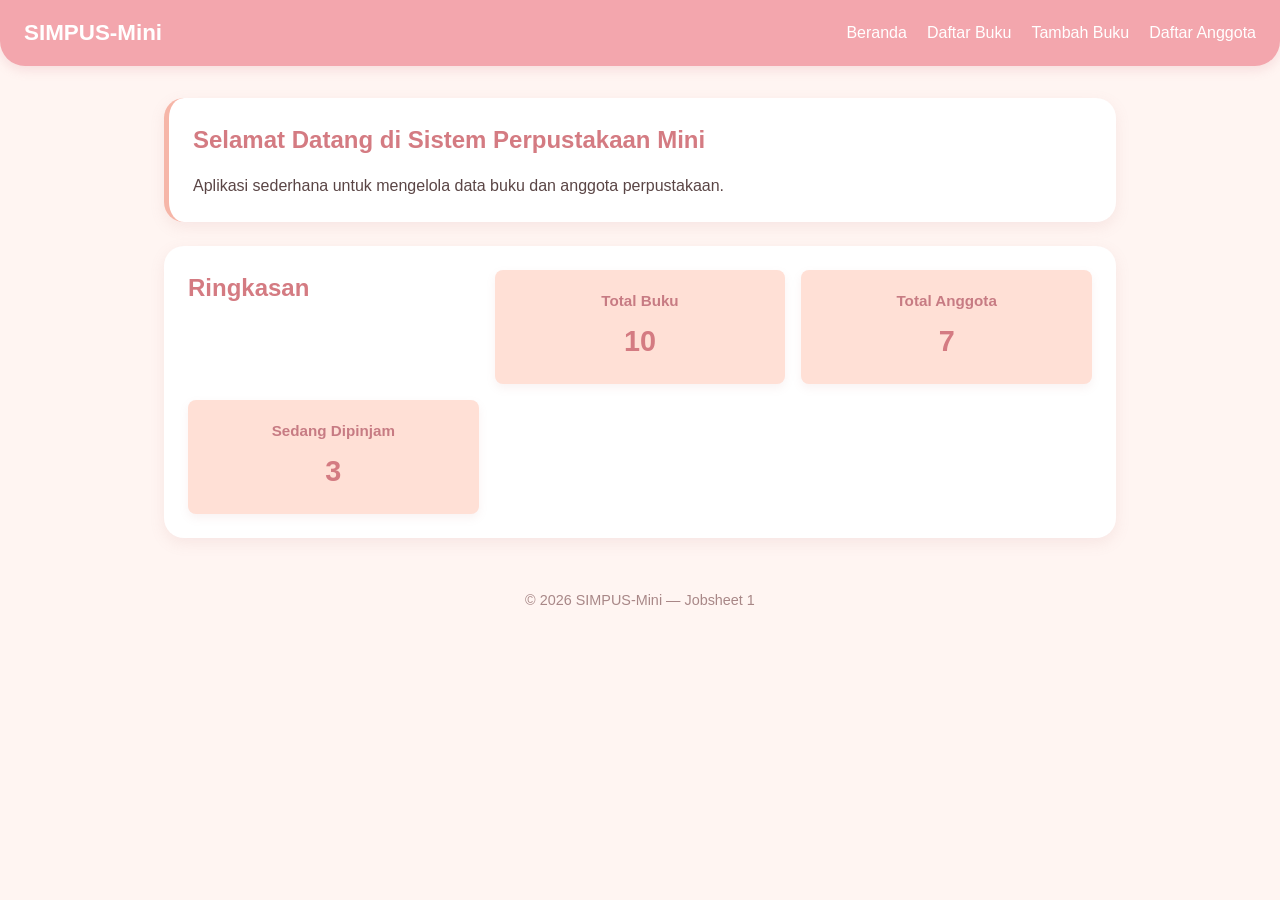
<file: index.html>
<!DOCTYPE html>
<html lang="id">
<head>
    <meta charset="UTF-8">
    <title>SIMPUS-Mini | Beranda</title>
    <link rel="stylesheet" href="assets/css/style.css">
</head>
<body>
    <header>
        <h1>SIMPUS-Mini</h1>
        <nav>
            <ul>
                <li><a href="index.html">Beranda</a></li>
                <li><a href="buku/list.html">Daftar Buku</a></li>
                <li><a href="buku/tambah.html">Tambah Buku</a></li>
                <li><a href="anggota/list.html">Daftar Anggota</a></li>
            </ul>
        </nav>
    </header>

    <main>
        <section>
            <h2>Selamat Datang di Sistem Perpustakaan Mini</h2>
            <p>Aplikasi sederhana untuk mengelola data buku dan anggota perpustakaan.</p>
        </section>

        <section>
            <h2>Ringkasan</h2>
            <article>
                <h3>Total Buku</h3>
                <p>10</p>
            </article>
            <article>
                <h3>Total Anggota</h3>
                <p>7</p>
            </article>
            <article>
                <h3>Sedang Dipinjam</h3>
                <p>3</p>
            </article>
        </section>
    </main>

    <footer>
        <p>&copy; 2026 SIMPUS-Mini &mdash; Jobsheet 1</p>
    </footer>
</body>
</html>
</file>
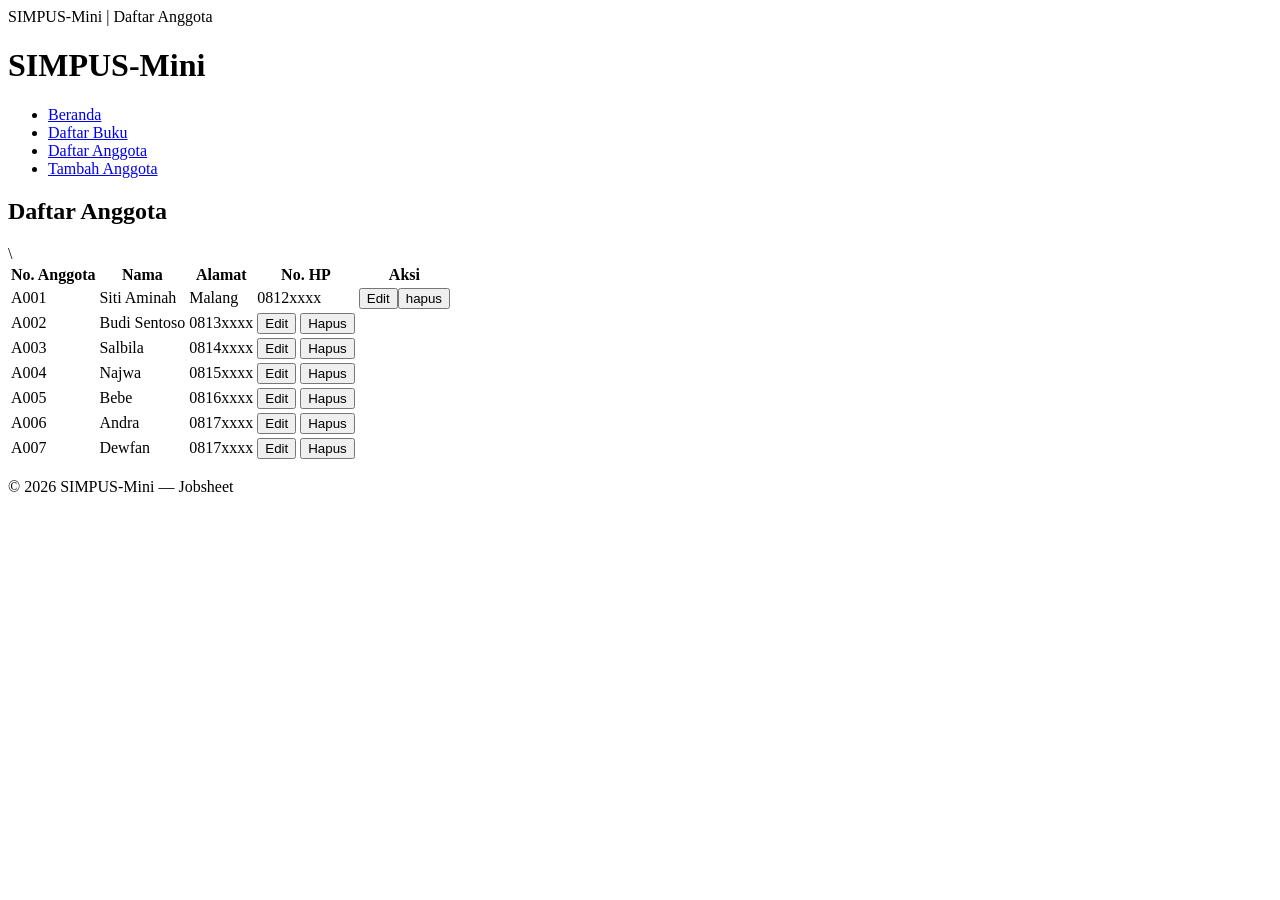
<file: anggota/list.html>
<!DOCTYPE html>
<html lang="id">
<head>
    <meta charset="UTF-8">
    <tittle>SIMPUS-Mini | Daftar Anggota</tittle>
</head>
<body>
    <header>
        <h1>SIMPUS-Mini</h1>
        <nav>
            <ul>
                <li><a href="../index.html">Beranda</a></li>
                <li><a href="../buku/list.html">Daftar Buku</a></li>
                <li><a href="list.html">Daftar Anggota</a></li>
                <li><a href="tambah.html">Tambah Anggota</a></li>
            </ul>
        </nav>
    </header>

    <main>
        <section>
            <h2>Daftar Anggota</h2>
            <table>
                <thead>
                    <tr>
                        <th>No. Anggota</th>
                        <th>Nama</th>
                        <th>Alamat</th>
                        <th>No. HP</th>
                        <th>Aksi</th>
                    </tr>
                </thead>
                <tbody>
                    <tr>
                        <td>A001</td>
                        <td>Siti Aminah</td>
                        <td>Malang</td>
                        <td>0812xxxx</td>
                        <td>
                            <button type="button">Edit</buttom>
                            <button type="button">hapus</button>
                        </td>
                    </tr>
                    <tr>
                        <td>A002</td>
                        <td>Budi Sentoso</td>
                        <td>0813xxxx</td>
                        <td>
                            <button type="button">Edit</button>
                            <button type="button">Hapus</button>
                        </td>
                    </tr>
                    <tr>
                        <td>A003</td>
                        <td>Salbila</td>
                        <td>0814xxxx</td>
                        <td>
                            <button type="button">Edit</button>
                            <button type="button">Hapus</button>
                        </td>
                    </tr>
                    <tr>
                        <td>A004</td>
                        <td>Najwa</td>
                        <td>0815xxxx</td>
                        <td>
                            <button type="button">Edit</button>
                            <button type="button">Hapus</button>
                        </td>
                    </tr>
                    <tr>
                        <td>A005</td>
                        <td>Bebe</td>
                        <td>0816xxxx</td>
                        <td>
                            <button type="button">Edit</button>
                            <button type="button">Hapus</button>
                        </td>
                    </tr>
                    <tr>
                        <td>A006</td>
                        <td>Andra</td>
                        <td>0817xxxx</td>
                        <td>
                            <button type="button">Edit</button>
                            <button type="button">Hapus</button>
                        </td>
                    </tr>\
                    <tr>
                        <td>A007</td>
                        <td>Dewfan</td>
                        <td>0817xxxx</td>
                        <td>
                            <button type="button">Edit</button>
                            <button type="button">Hapus</button>
                        </td>
                    </tr>
                </tbody>
            </table>
        </section>
    </main>

    <footer>
        <p>&copy; 2026 SIMPUS-Mini &mdash; Jobsheet</p>
    </footer>
</body>
</html>
</file>
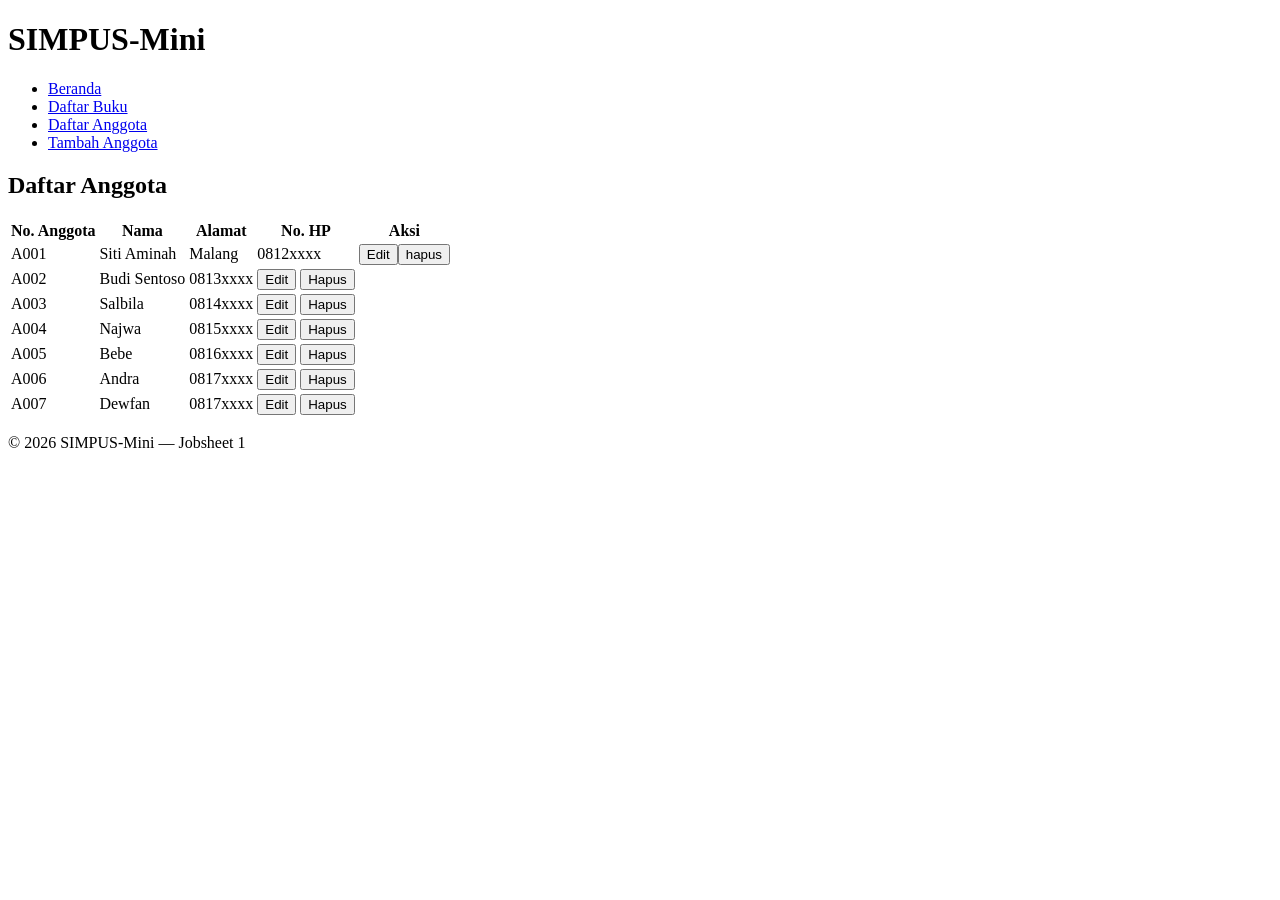
<file: anggota/tambah.html>
<!DOCTYPE html>
<html lang="id">
<head>
    <meta charset="UTF-8">
    <title>SIMPUS-Mini | Daftar Anggota</title>
</head>
<body>
    <header>
        <h1>SIMPUS-Mini</h1>
        <nav>
            <ul>
                <li><a href="../index.html">Beranda</a></li>
                <li><a href="../buku/list.html">Daftar Buku</a></li>
                <li><a href="list.html">Daftar Anggota</a></li>
                <li><a href="tambah.html">Tambah Anggota</a></li>
            </ul>
        </nav>
    </header>

    <main>
        <section>
            <h2>Daftar Anggota</h2>
            <table>
                <thead>
                    <tr>
                        <th>No. Anggota</th>
                        <th>Nama</th>
                        <th>Alamat</th>
                        <th>No. HP</th>
                        <th>Aksi</th>
                    </tr>
                </thead>
                <tbody>
                    <tr>
                        <td>A001</td>
                        <td>Siti Aminah</td>
                        <td>Malang</td>
                        <td>0812xxxx</td>
                        <td>
                            <button type="button">Edit</buttom>
                            <button type="button">hapus</button>
                        </td>
                    </tr>
                    <tr>
                        <td>A002</td>
                        <td>Budi Sentoso</td>
                        <td>0813xxxx</td>
                        <td>
                            <button type="button">Edit</button>
                            <button type="button">Hapus</button>
                        </td>
                    </tr>
                    <tr>
                        <td>A003</td>
                        <td>Salbila</td>
                        <td>0814xxxx</td>
                        <td>
                            <button type="button">Edit</button>
                            <button type="button">Hapus</button>
                        </td>
                    </tr>
                    <tr>
                        <td>A004</td>
                        <td>Najwa</td>
                        <td>0815xxxx</td>
                        <td>
                            <button type="button">Edit</button>
                            <button type="button">Hapus</button>
                        </td>
                    </tr>
                    <tr>
                        <td>A005</td>
                        <td>Bebe</td>
                        <td>0816xxxx</td>
                        <td>
                            <button type="button">Edit</button>
                            <button type="button">Hapus</button>
                        </td>
                    </tr>
                    <tr>
                        <td>A006</td>
                        <td>Andra</td>
                        <td>0817xxxx</td>
                        <td>
                            <button type="button">Edit</button>
                            <button type="button">Hapus</button>
                        </td>
                    </tr>
                    <tr>
                        <td>A007</td>
                        <td>Dewfan</td>
                        <td>0817xxxx</td>
                        <td>
                            <button type="button">Edit</button>
                            <button type="button">Hapus</button>
                        </td>
                    </tr>
                </tbody>
            </table>
        </section>
    </main>

    <footer>
        <p>&copy; 2026 SIMPUS-Mini &mdash; Jobsheet 1</p>
    </footer>
</body>
</html>
</file>
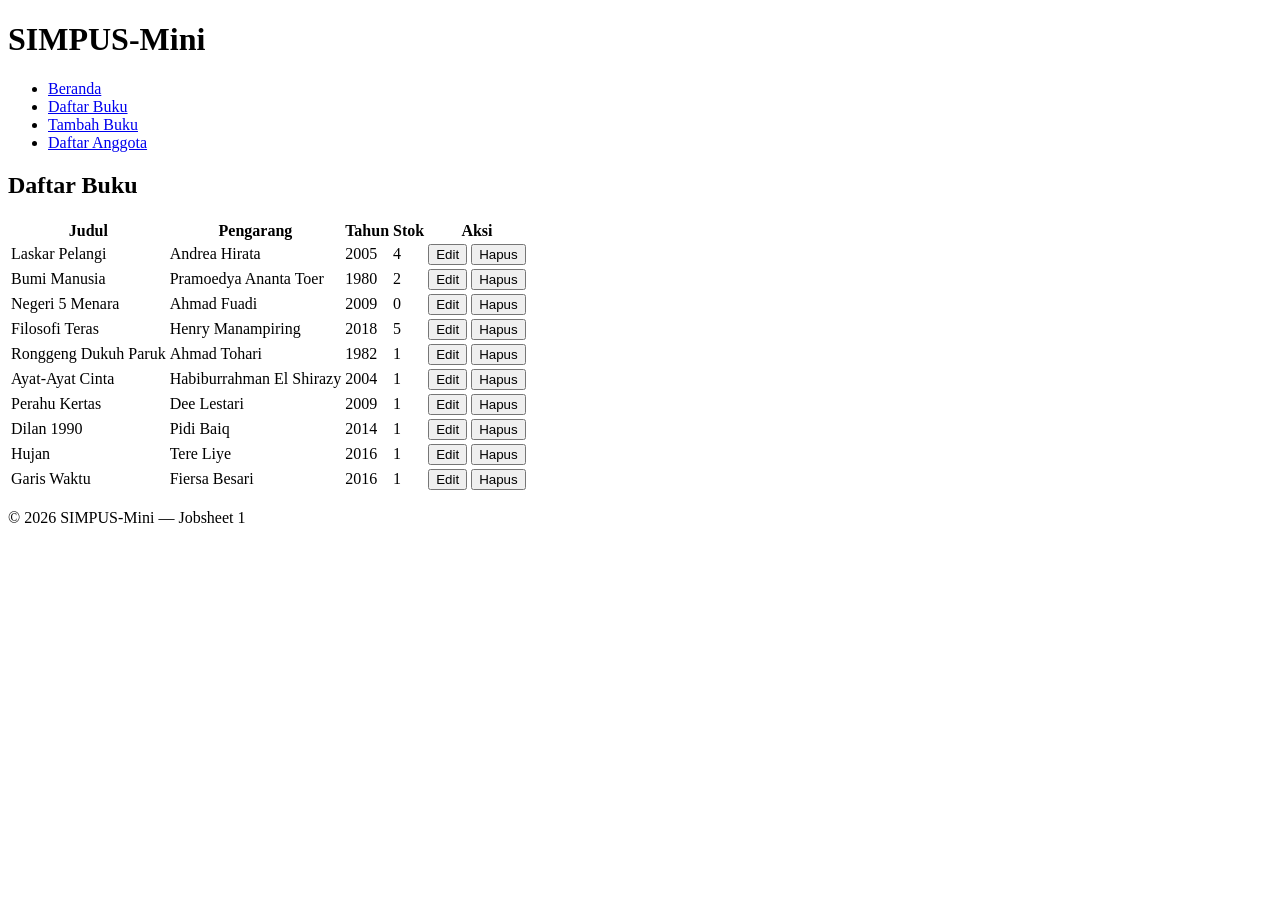
<file: buku/list.html>
<!DOCTYPE html>
<html kang="id">
<head>
    <meta charset="UTF-8">
    <title>SIMPUS-Mini | Daftar Buku</title>
</head>
<body>
    <header>
        <h1>SIMPUS-Mini</h1>
        <nav>
            <ul>
                <li><a href="../index.html">Beranda</a></li>
                <li><a href="../buku/list.html">Daftar Buku</a></li>
                <li><a href="tambah.html">Tambah Buku</a></li>
                <li><a href="../anggota/list.html">Daftar Anggota</a></li>
            </ul>
        </nav>
    </header>

    <main>
        <section>
            <h2>Daftar Buku</h2>
            <table>
                <thead>
                    <tr>
                        <th>Judul</th>
                        <th>Pengarang</th>
                        <th>Tahun</th>
                        <th>Stok</th>
                        <th>Aksi</th>
                    </tr>
                </thead>
                <tbody>
                    <tr>
                        <td>Laskar Pelangi</td>
                        <td>Andrea Hirata</td>
                        <td>2005</td>
                        <td>4</td>
                        <td>
                            <button type="button">Edit</button>
                            <button type="button">Hapus</button>
                        </td>
                    <tr>
                        <td>Bumi Manusia</td>
                        <td>Pramoedya Ananta Toer</td>
                        <td>1980</td>
                        <td>2</td>
                        <td>
                         <button type="button">Edit</button>
                            <button type="button">Hapus</button>
                        </td>  
                    </tr>
                    <tr>
                        <td>Negeri 5 Menara</td>
                        <td>Ahmad Fuadi</td>
                        <td>2009</td>
                        <td>0</td>
                        <td>
                            <button type="button">Edit</button>
                            <button type="button">Hapus</button>
                        </td>
                    </tr>
                    <tr>
                        <td>Filosofi Teras</td>
                        <td>Henry Manampiring</td>
                        <td>2018</td>
                        <td>5</td>
                        <td>
                            <button type="button">Edit</button>
                            <button type="button">Hapus</button>
                        </td>
                    </tr>
                    <tr>
                        <td>Ronggeng Dukuh Paruk</td>
                        <td>Ahmad Tohari</td>
                        <td>1982</td>
                        <td>1</td>
                        <td>
                            <button type="button">Edit</button>
                            <button type="button">Hapus</button>
                        </td>
                    </tr>
                    <tr>
                        <td>Ayat-Ayat Cinta</td>
                        <td>Habiburrahman El Shirazy</td>
                        <td>2004</td>
                        <td>1</td>
                        <td>
                            <button type="button">Edit</button>
                            <button type="button">Hapus</button>
                        </td>
                    </tr>
                    <tr>
                        <td>Perahu Kertas</td>
                        <td>Dee Lestari</td>
                        <td>2009</td>
                        <td>1</td>
                        <td>
                            <button type="button">Edit</button>
                            <button type="button">Hapus</button>
                        </td>
                    </tr>
                    <tr>
                        <td>Dilan 1990</td>
                        <td>Pidi Baiq</td>
                        <td>2014</td>
                        <td>1</td>
                        <td>
                            <button type="button">Edit</button>
                            <button type="button">Hapus</button>
                        </td>
                    </tr>
                    <tr>
                        <td>Hujan</td>
                        <td>Tere Liye</td>
                        <td>2016</td>
                        <td>1</td>
                        <td>
                            <button type="button">Edit</button>
                            <button type="button">Hapus</button>
                        </td>
                    </tr>
                    <tr>
                        <td>Garis Waktu</td>
                        <td>Fiersa Besari</td>
                        <td>2016</td>
                        <td>1</td>
                        <td>
                            <button type="button">Edit</button>
                            <button type="button">Hapus</button>
                        </td>
                    </tr>
                </tbody>
            </table>
        </section>
    </main>

    <footer>
        <p>&copy; 2026 SIMPUS-Mini &mdash; Jobsheet 1</p>
    </footer>
</body>
</html>
                </thead>
            </table>
        </section>
    </main>
</body>
</html>
</file>
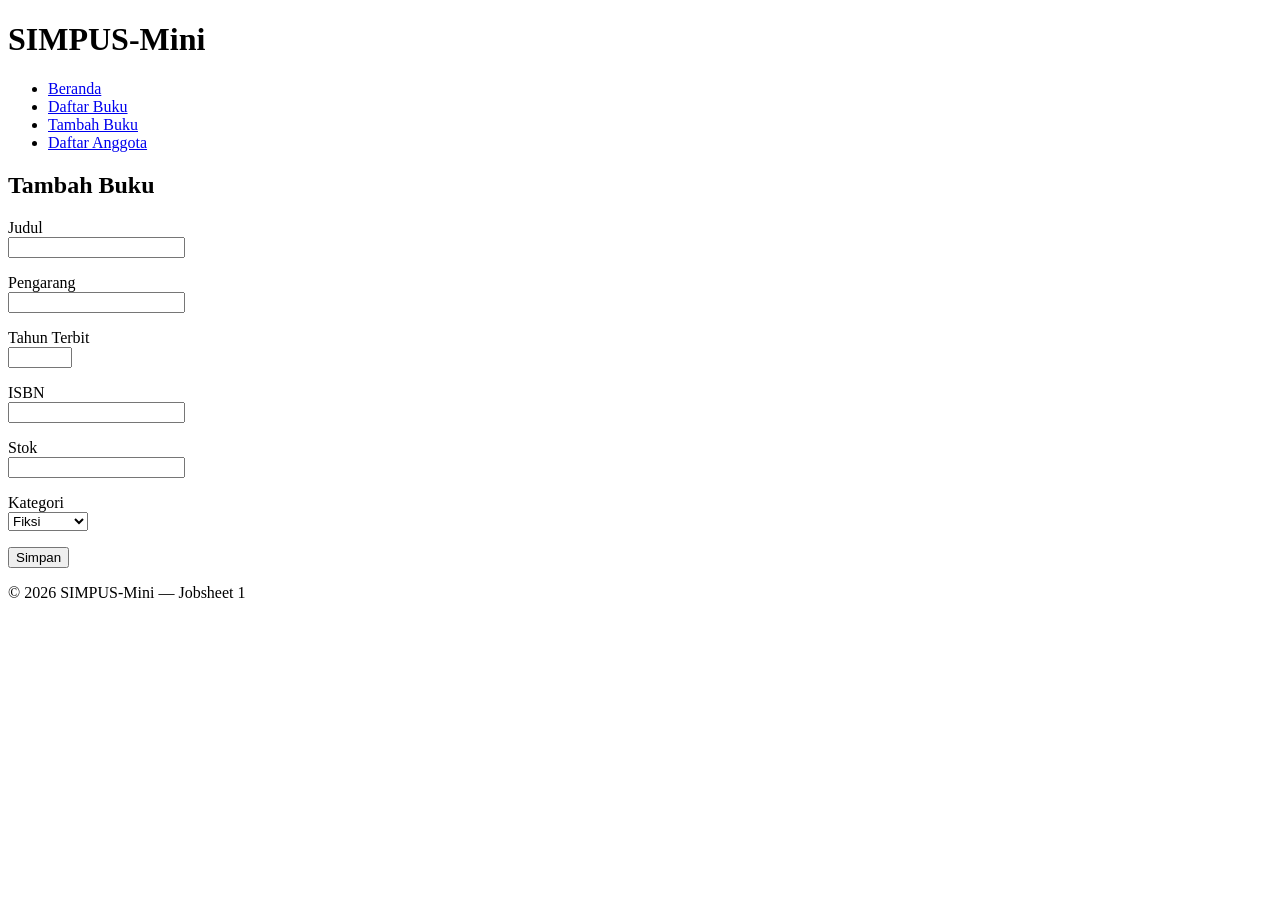
<file: buku/tambah.html>
<!DOCTYPE html>
<html lang="id">
<head>
    <meta charset="UTF-8">
    <title>SIMPUS-Mini | Tambah Buku</title>
</head>
<body>
    <header>
        <h1>SIMPUS-Mini</h1>
        <nav>
            <ul>
                <li><a href="../index.html">Beranda</a></li>
                <li><a href="list.html">Daftar Buku</a></li>
                <li><a href="tambah.html">Tambah Buku</a></li>
                <li><a href="../anggota/list.html">Daftar Anggota</a></li>
            </ul>
        </nav>
    </header>

    <main>
        <section>
            <h2>Tambah Buku</h2>
            <form>
                <p>
                    <label for="judul">Judul</label><br>
                    <input type="text" id="judul" name="judul" required>
                </p>
                <p>
                    <label for="pengarang">Pengarang</label><br>
                    <input type="text" id="pengarang" name="pengarang" required>
                </p>
                <p>
                    <label for="tahun">Tahun Terbit</label><br>
                    <input type="number" id="tahun" name="tahun" min="1900" max="2026" required>
                </p>
                <p>
                    <label for="isbn">ISBN</label><br>
                    <input type="text" id="isbn" name="isbn">
                </p>
                <p>
                    <label for="stok">Stok</label><br>
                    <input type="number" id="stok" name="stok" min="0" required>
                </p>
                <p>
                    <label for="kategori">Kategori</label><br>
                    <select id="kategori" name="kategori">
                        <option value="fiksi">Fiksi</option>
                        <option value="non-fiksi">Non-Fiksi</option>
                        <option value="referensi">Referensi</option>
                    </select>
                </p>
                <p>
                    <button type="submit">Simpan</button>
                </p>
            </form>
        </section>
    </main>

    <footer>
        <p>&copy; 2026 SIMPUS-Mini &mdash; Jobsheet 1</p>
    </footer>
</body>
</html>
</file>
<file: assets/css/style.css>
/* ===== Reset & Base ===== */
* {
    box-sizing: border-box;
    margin: 0;
    padding: 0;
}

body {
    font-family: "Segoe UI", Arial, sans-serif;
    color: #5a4545;
    background-color: #fff5f2;
    line-height: 1.5;
}

a {
    color: #d47b82;
    text-decoration: none;
}

a:hover {
    text-decoration: underline;
}

/* ===== Header & Navbar (Flexbox) ===== */
header {
    background-color: #f3a6ad;
    color: #fff;
    padding: 1rem 1.5rem;
    display: flex;
    align-items: center;
    justify-content: space-between;
    flex-wrap: wrap;

    /* Header lembut */
    border-radius: 0 0 25px 25px;
    box-shadow: 0 4px 12px rgba(214, 132, 140, 0.2);
}

header h1 {
    font-size: 1.4rem;
}

header nav ul {
    list-style: none;
    display: flex;
    gap: 1.25rem;
}

header nav a {
    color: #fff;
    font-weight: 500;
}

header nav a:hover {
    text-decoration: none;
    color: #fff0f0
}

/* ===== Main Layout ===== */
main {
    max-width: 1000px;
    margin: 2rem auto;
    padding: 0 1.5rem;
}

section {
    background-color: #fff;
    border-radius: 20px;
    padding: 1.5rem;
    margin-bottom: 1.5rem;
    box-shadow: 0 5px 15px rgba(190, 120, 120, 0.12);
    border-left: 5px solid #f6b6a8;
}

section h2 {
    margin-bottom: 1rem;
    color: #d47b82;
}

/* ===== Kartu Statistik (CSS Grid) ===== */
main section:nth-of-type(2) {
    display: grid;
    grid-template-columns: repeat(3, 1fr);
    gap: 1rem;
    /* Menghilangkan barder kiri section statik*/
    border-left: none;
}

main section:nth-of-type(2) article {
    background-color: #ffe0d6;
    border-radius: 8px;
    padding: 1.25rem;
    text-align: center;

    /* shadow kartu */
    box-shadow: 0 4px 10px rgba(200, 130, 130, 0.1);
    /*animasi sederhana*/
    transition: 0.3s;
}

/* Saat mouse diarahkan ke kartu */
main section:nth-of-type(2) article.hover {
    transform: translateY(-5px);
    box-shadow: 0 7px 15px rgba(200, 130, 130, 0.18)
}

main section:nth-of-type(2) article h3 {
    font-size: 0.95rem;
    color: #c77b83;
    margin-bottom: 0.5rem;
}

main section:nth-of-type(2) article p {
    font-size: 1.8rem;
    font-weight: 700;
    color: #d47b82;
}

/* ===== Tabel ===== */
table {
    width: 100%;
    border-collapse: separate;
    border-spacing: 0;
    overflow: hidden;
    border-radius: 15px;
}

th, td {
    text-align: left;
    padding: 0.75rem;
    border-bottom: 1px solid #f3dede;
}

thead {
    background-color: #f3a6ad;
    color: #fff;
}

tbody tr:nth-child(even) {
    background-color: #fff8f6;
}

tbody tr:hover {
    background-color: #ffe9e3;
}

td button {
    padding: 0.4rem 0.8rem;
    margin-right: 0.35rem;
    border: none;
    border-radius: 20px;
    cursor: pointer;
    font-size: 0.85rem;
    /* Supaya tombol lebih lembut */
    transition: 0.2s;
}

td button:first-of-type {
    background-color: #f6b6a8;
    color: #fff;
}

td button:last-of-type {
    background-color: #e99a9f;
    color: #fff;
}

/* Efek hover tombol */
td button:hover {
    transform: scale(1.05);
    opacity: 0.85;
}

/* ===== Form ===== */
form p {
    margin-bottom: 1rem;
}

form label {
    display: block;
    margin-bottom: 0.35rem;
    font-weight: 600;
    color: #6b5050;
}

form input,
form select {
    width: 100%;
    max-width: 400px;
    padding: 0.65rem 0.8rem;
    border: 2px solid #f1c7c2;
    border-radius: 15px;
    font-size: 1rem;
    background-color: #fffafa;
    
    /* Menghilangkan garis saat diklik */
    outline: none;
}

/* Saat input diklik */
form input:focus,
form select:focus {
    border-color: #f3a6ad;
    box-shadow: 0 0 0 3px rgba(243, 166, 173, 0.15);
}

form button[type="submit"] {
    background-color: #d98991;
    color: #fff;
    border: none;
    padding: 0.65rem 1.5rem;
    border-radius: 20px;
    font-size: 1rem;
    cursor: pointer;

    transition: 0.2s;
}

form button[type="submit"]:hover {
    background-color: #c8737c;
    transform: translateY(-2px);
}

/* ===== Footer ===== */
footer {
    text-align: center;
    padding: 1.25rem;
    color: #a88787;
    font-size: 0.9rem;
}
</file>
